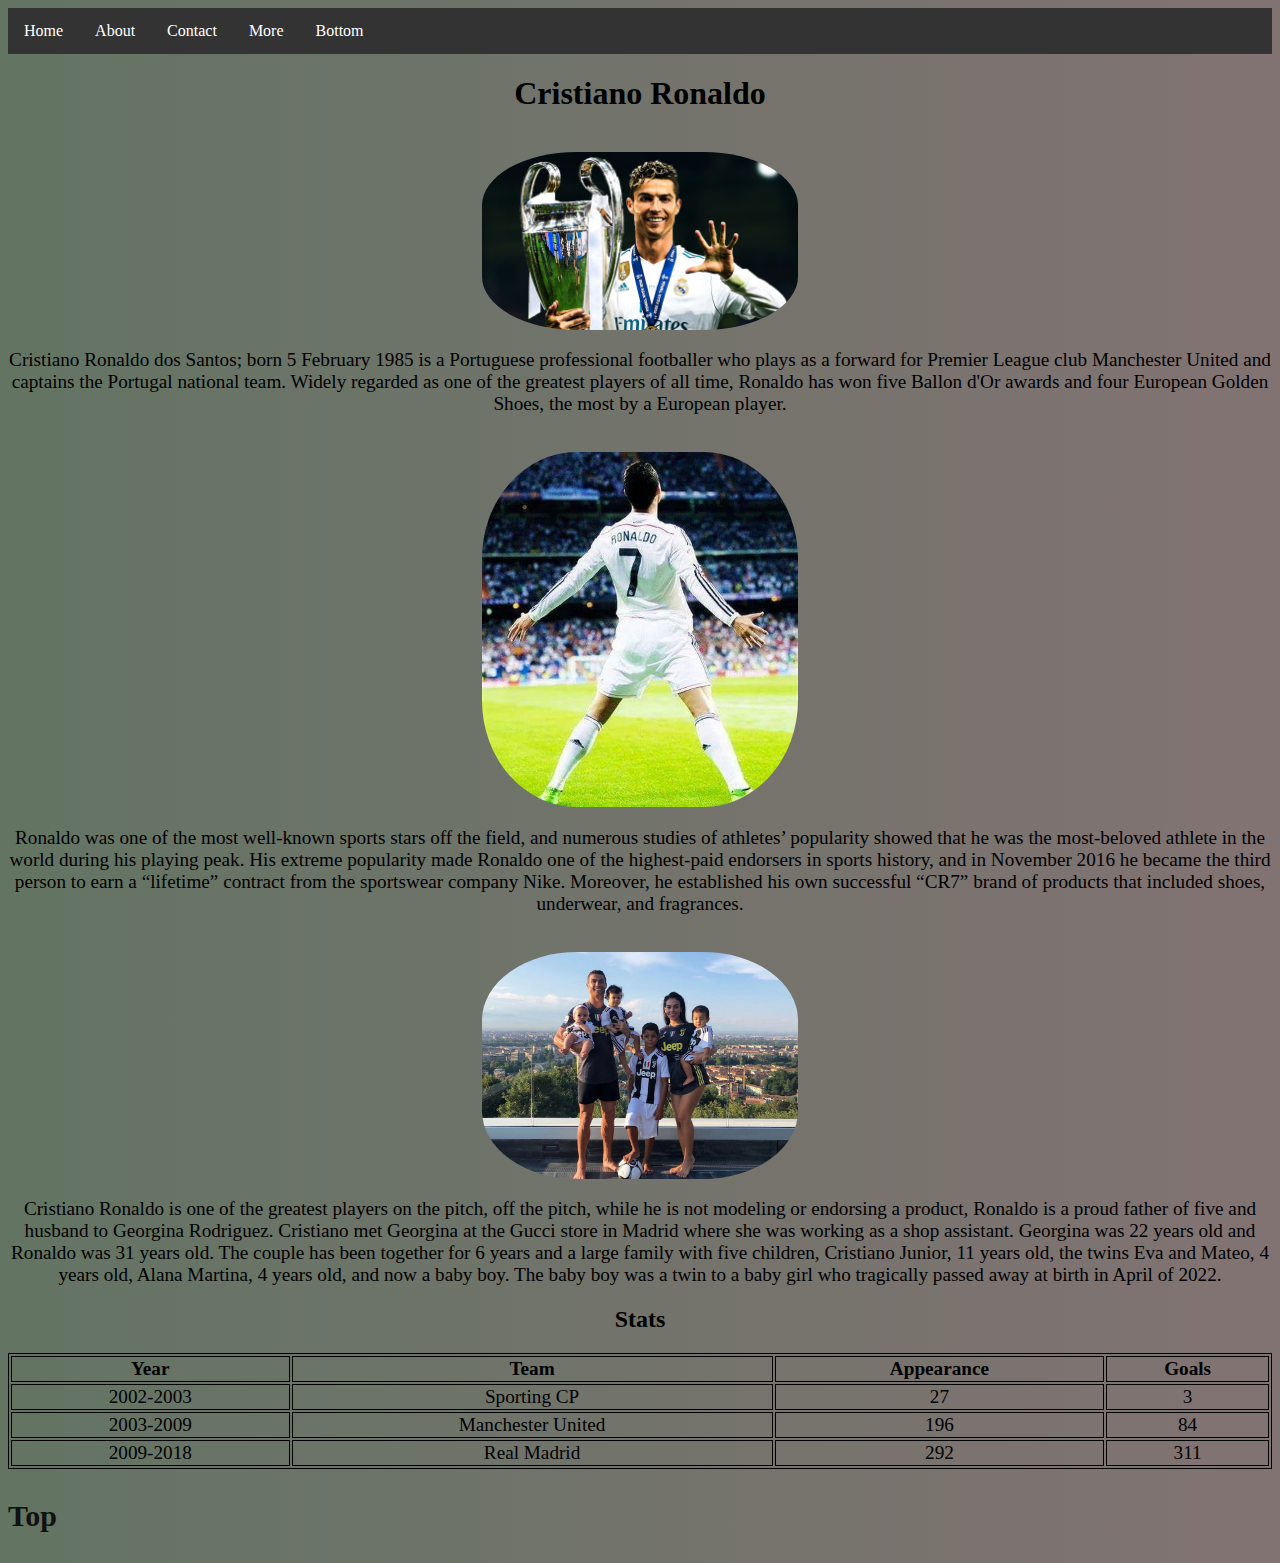
<file: index.html>
<!DOCTYPE html>
<html lang="en">
<head>
  <meta charset="UTF-8">
  <meta http-equiv="X-UA-Compatible" content="IE=edge">
  <meta name="viewport" content="width=device-width, initial-scale=1.0">
  <title>Athlete Profile</title>
  <link rel="stylesheet" href="./css/style.css">
</head>
<body>
  <a name="top"></a>
  <div>
    <nav>  
      <ul>  
        <li>  
          <a href="./index.html"> Home </a>  
        </li>  
        <li>  
          <a href="https://en.wikipedia.org/wiki/Cristiano_Ronaldo" target="_blank"> About </a>  
        </li>  
        <li>  
          <a href="./html/contact.html" target="_blank"> Contact </a>  
        </li>  
        <li> 
          <a href="https://www.cristianoronaldo.com/#cr7" target="_blank"> More </a>  
        </li>
        <li>
          <a href="#Bottom">Bottom</a>
        </li>
      </ul>  
      </nav>  
  </div>
  <h1>Cristiano Ronaldo</h1><br>
  <img src="./images/img3.jpg" alt="Picture of Ronaldo" class="center">
  <div>
    <p>Cristiano Ronaldo dos Santos; born 5 February 1985 is a Portuguese professional footballer who plays as a forward for Premier League club Manchester United and captains the Portugal national team. Widely regarded as one of the greatest players of all time, Ronaldo has won five Ballon d'Or awards and four European Golden Shoes, the most by a European player.
    </p><br>
    <img src="./images/img2.jpg" alt="Picture of Ronaldo" class="center">
    <p>Ronaldo was one of the most well-known sports stars off the field, and numerous studies of athletes’ popularity showed that he was the most-beloved athlete in the world during his playing peak. His extreme popularity made Ronaldo one of the highest-paid endorsers in sports history, and in November 2016 he became the third person to earn a “lifetime” contract from the sportswear company Nike. Moreover, he established his own successful “CR7” brand of products that included shoes, underwear, and fragrances.
    </p><br>
    <img src="./images/img4.jpg" alt="Picture of Ronaldo" class="center">
    <p>
      Cristiano Ronaldo is one of the greatest players on the pitch, off the pitch, while he is not modeling or endorsing a product, Ronaldo is a proud father of five and husband to Georgina Rodriguez. Cristiano met Georgina at the Gucci store in Madrid where she was working as a shop assistant. Georgina was 22 years old and Ronaldo was 31 years old. The couple has been together for 6 years and a large family with five children, Cristiano Junior, 11 years old, the twins Eva and Mateo, 4 years old, Alana Martina, 4 years old, and now a baby boy. The baby boy was a twin to a baby girl who tragically passed away at birth in April of 2022.
    </p>
  </div>
  <h2>Stats</h2>
  <div>
    <table>
      <tr>
        <th>Year</th>
        <th>Team</th>
        <th>Appearance</th>
        <th>Goals</th>
      </tr>
      <tr>
        <td>2002-2003</td>
        <td>Sporting CP</td>
        <td>27</td>
        <td>3</td>
      </tr>
      <tr>
        <td>2003-2009</td>
        <td>Manchester United</td>
        <td>196</td>
        <td>84</td>
      </tr>
      <tr>
        <td>2009-2018</td>
        <td>Real Madrid</td>
        <td>292</td>
        <td>311</td>
      </tr>
    </table>
  </div>
  <h3><a id="yes" href="#top">Top</a></h3>
  <a name="Bottom"></a>
</body>
</html>
</file>
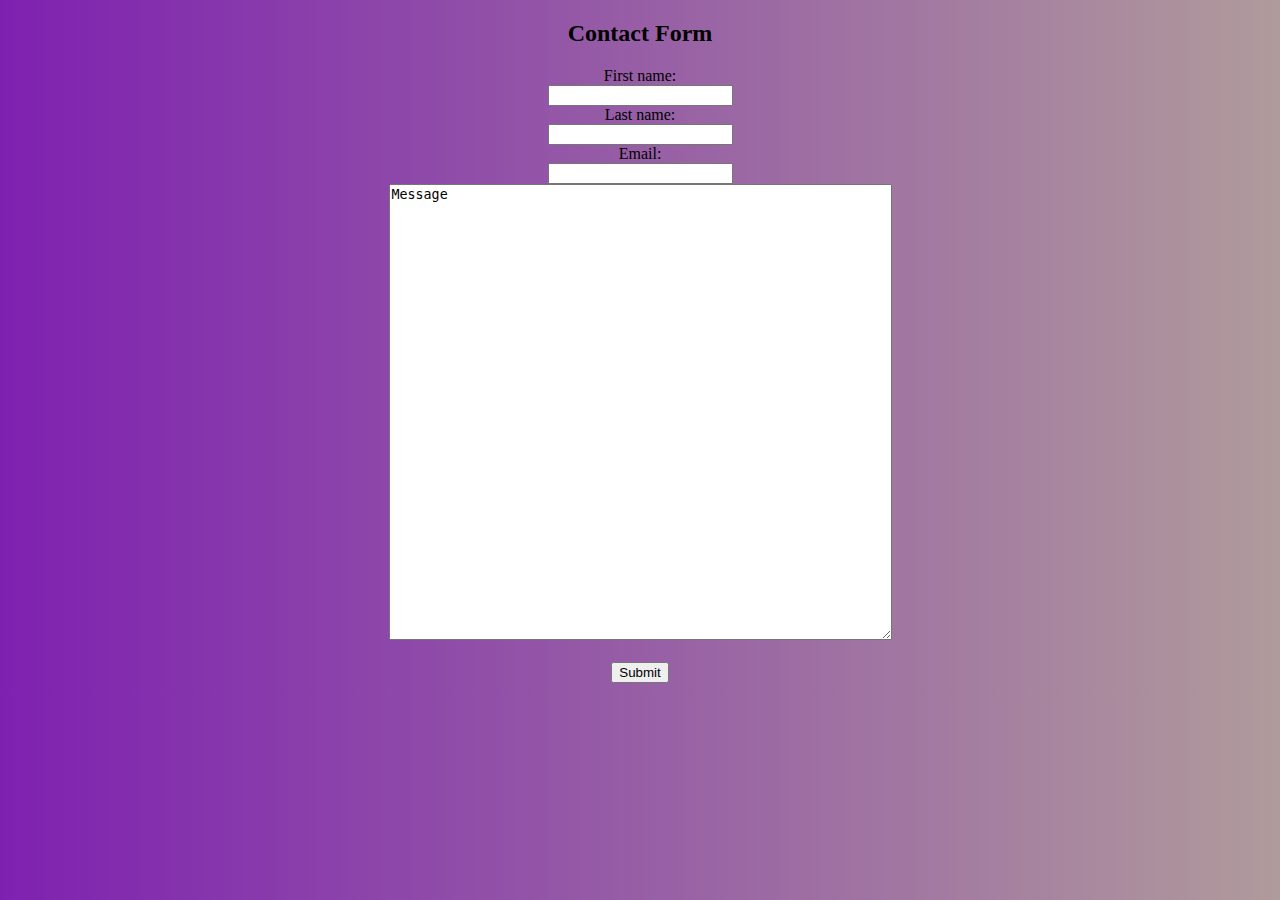
<file: html/contact.html>
<!DOCTYPE html>
<html lang="en">
<head>
  <meta charset="UTF-8">
  <meta http-equiv="X-UA-Compatible" content="IE=edge">
  <meta name="viewport" content="width=device-width, initial-scale=1.0">
  <title>Contact-form</title>
  <link rel="stylesheet" href="../css/style2.css">
</head>
<body>
  <h2>Contact Form</h2>
  <div>
    <form>
      <label for="fname">First name:</label><br>
      <input type="text" id="fname" name="fname"><br>
      <label for="lname">Last name:</label><br>
      <input type="text" id="lname" name="lname"><br>
      <label for="email">Email:</label><br>
      <input type="email" id="emal" name="email"><br>
      <textarea name="message" rows="30" cols="60">Message</textarea>
      <br><br>
      <input type="submit">
    </form>
  </div>
</body>
</html>
</file>
<file: css/style.css>
h1, h2 {
  text-align: center;
}

h3 {
  font-size: 30px;
  
}

#yes {
  text-decoration: none;
  color: #111;
}

.center {
  display: block;
  margin-left: auto;
  margin-right: auto;
  width: 25%;
  border-radius: 30%;
}

ul {
  list-style-type: none;
  margin: 0;
  padding: 0;
  overflow: hidden;
  background-color: #333;
}

li {
  float: left;
}

li a {
  display: block;
  color: white;
  text-align: center;
  padding: 14px 16px;
  text-decoration: none;
}

/* Change the link color to #111 (black) on hover */
li a:hover {
  background-color: #111;
}

p, th, td {
  text-align: center;
  font-size: 1.5vw;
}

table{
  width: 100%;
}

table, th, td {
  border:1px solid black;
}

#move {
  text-align: right;
}

body {
  background-image: linear-gradient(to right, rgb(99, 116, 99), rgb(130, 115, 115));;
}
</file>
<file: css/style2.css>
h2 {
  text-align: center;
}

body {
  background-image: linear-gradient(to right, rgb(126, 33, 176), rgb(176, 155, 155));;
}

div {
  text-align: center;
}
</file>
